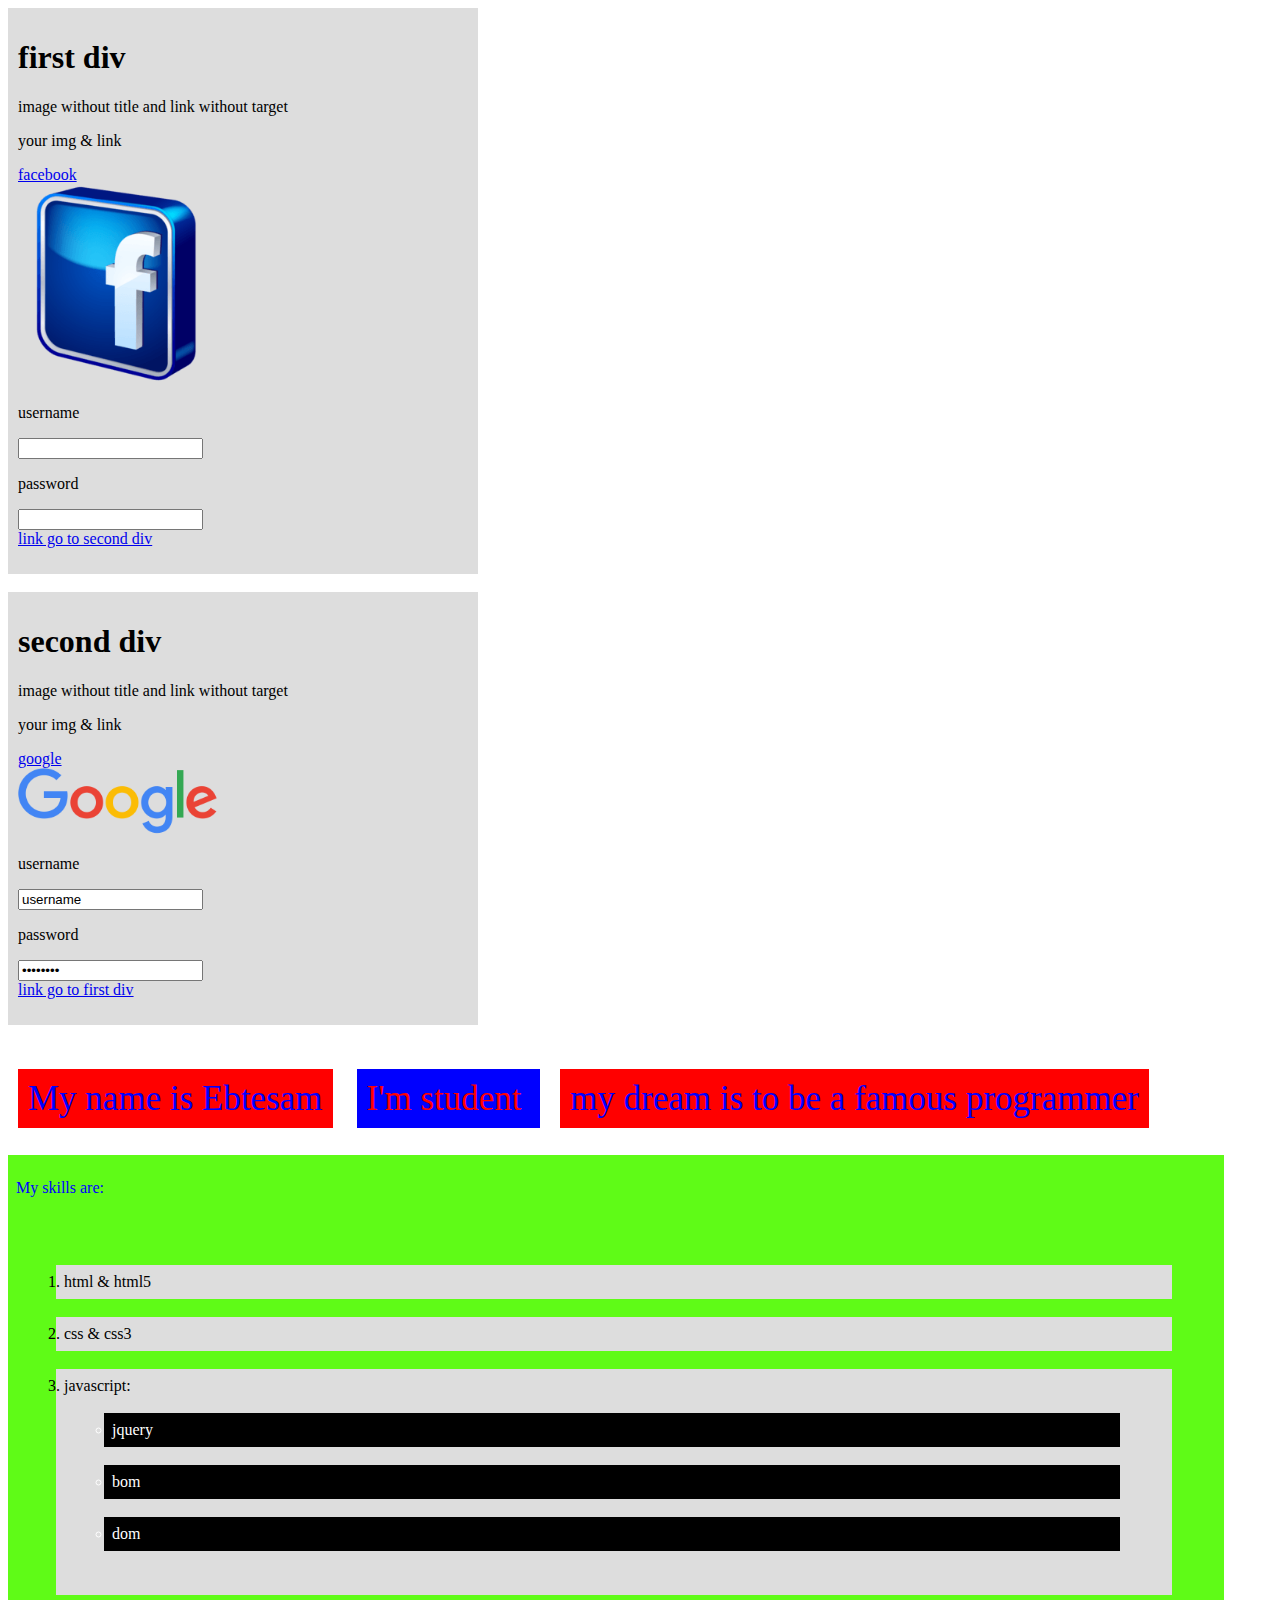
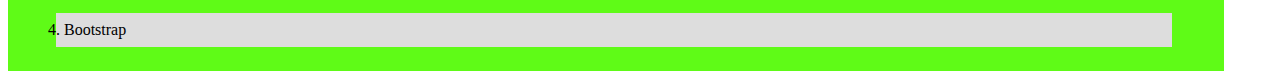
<file: project-1-html/index.html>
<!doctype html>
<html>
<head>
      <title> Ebtesam Roshdy: project1-html</title>
	<style>
	   div
	  {
	    background:#DDD;
		padding:10px;
		heigh:450px;
		width:450px;
	  }
	  span
	  {
	  background-color:red;
	  margin:10px;
	  padding:10px;
	  font-size:35px;
	  color:blue;
	  width:600px;
	  }
	  .one
	  {
	  background-color:#5FFB17;
	  padding:8px;
		heigh:1200px;
		width:1200px;
	 }	 
	 
    .skills
	 {
	  padding:8px;
		heigh:1100px;
		width:1100px;
		color:black;
     }	
     .javascript
      {
	   background-color:#000000;
	  padding:8px;
		heigh:1000px;
		width:1000px;
	  color:white;
     }	
	</style>
	
</head}
<body>
    <div>
        <h1>first div</h1>
		<p> image without title and link without target </p>
		<p> your img & link</p>
		<a href="https://www.facebook.com/" target="_blank">facebook</a><br>
		<img src="images/facebook.png" title="facebook" width="200px" heigh="200px">
		<br>
		<p> username</p>
		<input type="text" value=""><br>
		<p>password</p>
		<input type="password" value=""><br>
		<a href="#second">link go to second div </a>
		<p id="second"></p>
    </div><br>
   <div>
   <h1>second div</h1>
   <p>image without title and link without target </p>
		<p> your img & link</p>
	<a href="hptt://www.google.com"  target="_slef">google</a><br>
	<img src="images/google.png" alt="google" width="200px" heigh="200px">
   <br>
   <p> username</p>
   <input type="text" value="username"><br>
   <p>password</p>
   <input type="password" value="password"><br>
   <a href="#">link go to first div</a>
   <p id="first"></p>
   </div><br><br><br>

    <span>My name is Ebtesam</span> 
    <span style="background-color:blue; color:red;">   I'm student </span> 
    <span>my dream is to be a famous programmer</span>

     <br><br><br>
	 <div class="one">
	<font color="blue"><p>My skills are:<p><br><br>
	 
  <ol>
  
 <div class="skills"> <li>html & html5</li></div><br>
  <div class="skills"> <li>css & css3</li></div><br>
  <div class="skills"><li>javascript:</li><br>
    
    <ul>
	<div class="javascript"><li>jquery</li></div><br>
	<div class="javascript"><li>bom</li></div><br>
	<div class="javascript"><li>dom</li></div><br>
	</ul><br>
	</div><br>
	
 <div class="skills"> <li>Bootstrap</li></div>
</div>
</body>
</html>
</file>
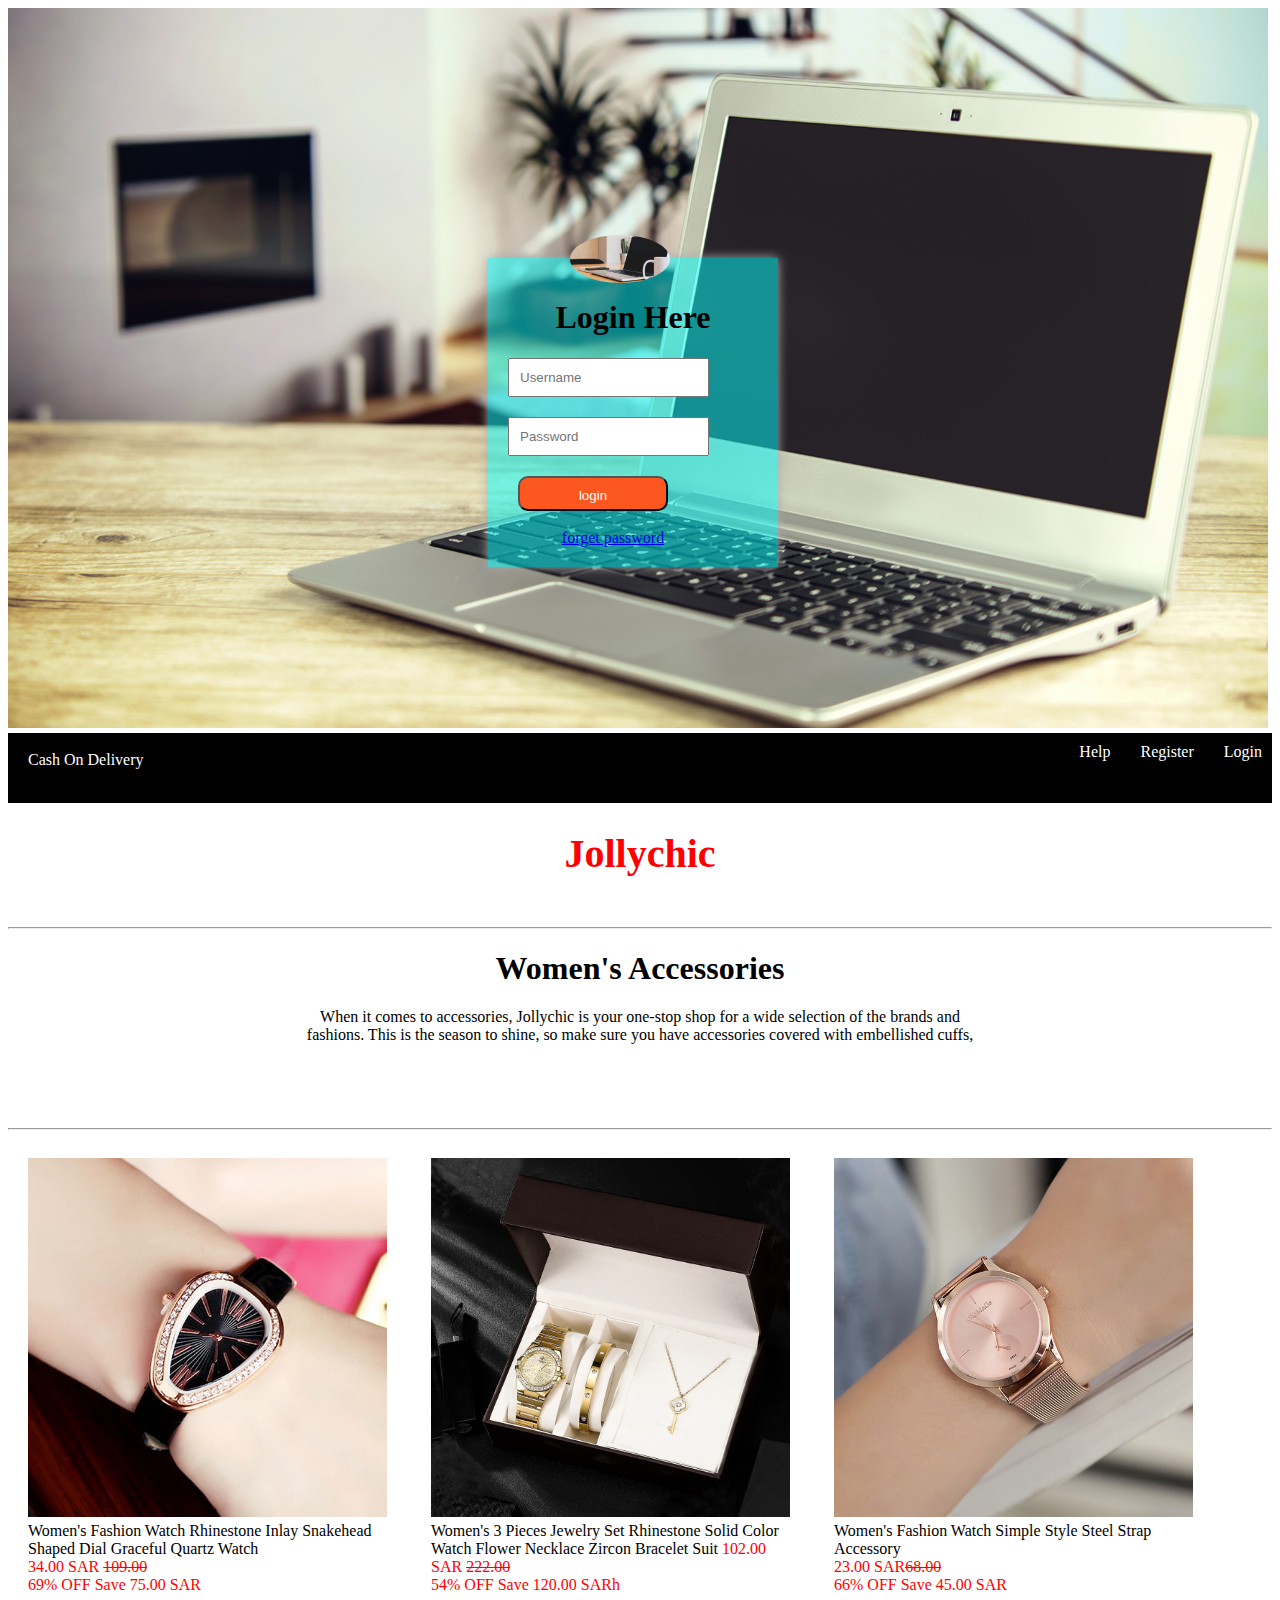
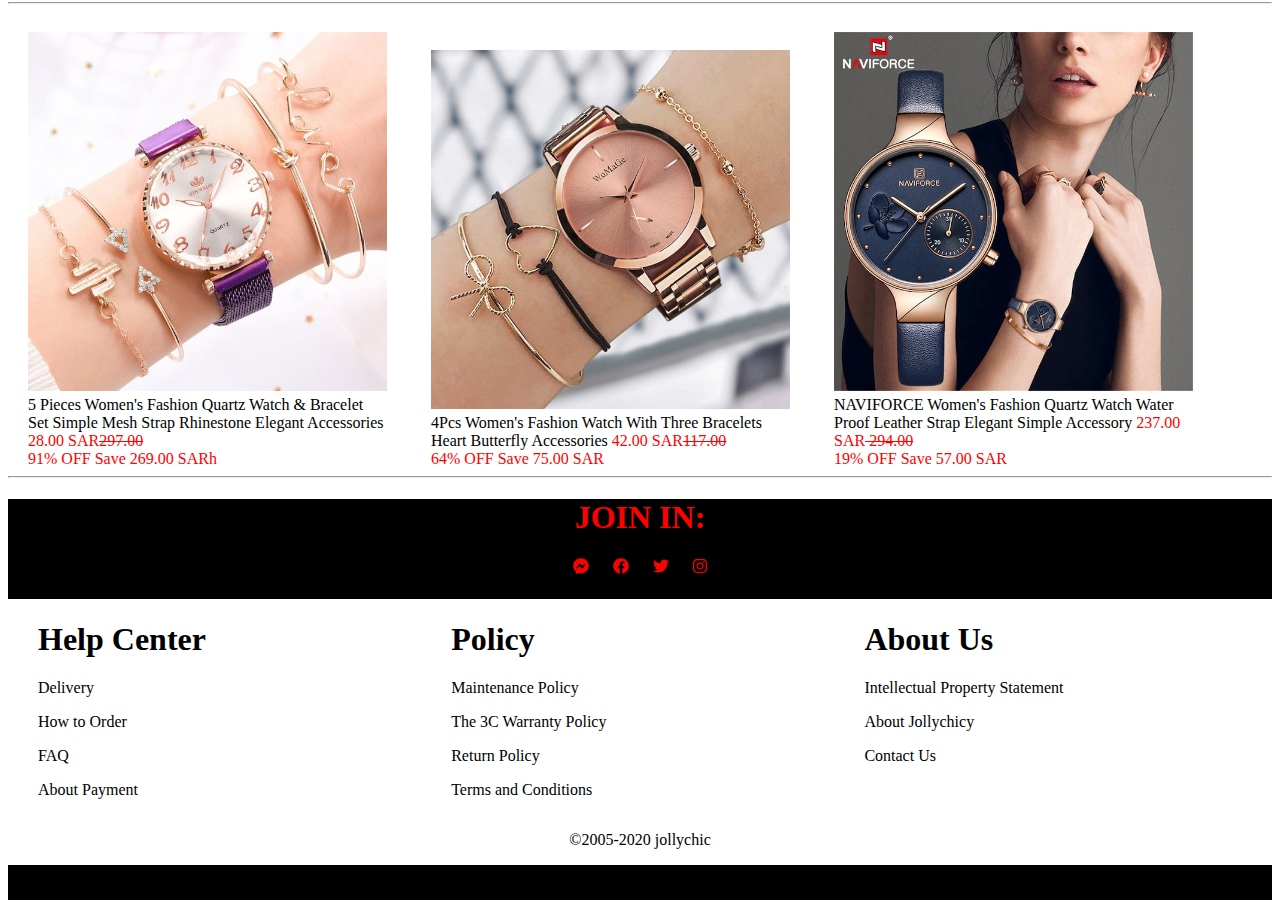
<file: project-3-css/index.html>
<!doctype html>
<html>
   <head>
    <title>Ebtesam Roshdy:project3-css</title>
	<meta charset="utf-8">
	<link rel="stylesheet" href="css/style.css">
	<link rel="stylesheet" href="css/brands.min.css"/>
	<link rel="stylesheet" href="css/fontawesome.min.css"/>
	<link rel="stylesheet" href="css/solid.min.css"/>
   </head>
<body>
    <!-- login form -->
	<div class="login">
	<div class="overly">
	 <form>
	  <img src="images/image1.jpg">
	  <h1>Login Here</h1>
	  <input type="text" placeholder="Username">
	  <input type="password" placeholder="Password">
	  <input type="submit" value="login" class="button"><br>
	  <a href="#">forget password</a>
     </form>
	</div>
	</div>
	<div class="site">
	 <ul>
	  <li class="left">login</li>
	  <li class="left">register</li>
	  <li class="left">help</li>
	  <li class="right">Cash on delivery</li>
	 </ul>
	</div>
	<div class="name">
	 <h1 class="nameofthesite">jollychic</h1>
	 <hr>
	 <div class="description">
	 <h1 class="section"> Women's Accessories</h1>
	 <p class="p1">When it comes to accessories, Jollychic is your one-stop shop for a wide selection of the brands and fashions.
	   This is the season to shine, so make sure you have accessories covered with embellished cuffs, colorful necklaces, 
	   rings and hairpin, brooches, earring, hair band, bracelet, etc. You can find any jeweler here to give every look attractively!
	   Choose a piece of unique accessory to show your fashion IQ! With a wide variety of colors and designs to select,
	   you can make yourself as fashionable as you are.
	 </p>
	 </div>
	 <hr>
	 <div>
	 <div class="img">
	 <img src="images/img1.jpg" class="img1">
	 <p>Women's Fashion Watch Rhinestone Inlay
	  Snakehead Shaped Dial Graceful Quartz Watch<br>
      <span class="p2">34.00 SAR <del>109.00</del><br> 
	  69% OFF Save 75.00 SAR</span>
	 </p>
	 </div>
	 <div class="img">
	 <img src="images/img3.jpg" class="img3">
	 <p>Women's 3 Pieces Jewelry Set Rhinestone Solid Color
	   Watch Flower Necklace Zircon Bracelet Suit
      <span class="p2">102.00 SAR  <del>222.00</del><br> 
      54% OFF   Save 120.00 SARh </p>
	 </div>
	 <div class="img">
	 <img src="images/img5.jpg" class="img5">
	 <p>Women's Fashion Watch Simple Style 
	 Steel Strap Accessory<br>  
	 <span class="p2">23.00 SAR<del>68.00</del><br> 
	 66% OFF   Save 45.00 SAR</span>
	 </p>
	 </div>
	 </div><hr>
	 <div>
	 <div class="img">
	 <img src="images/img7.jpg" class="img7">
	 <p>5 Pieces Women's Fashion Quartz Watch & Bracelet 
	 Set Simple Mesh Strap Rhinestone Elegant Accessories
	 <span class="p2">28.00 SAR<del>297.00</del><br>
	 91% OFF  Save 269.00 SARh
	 </span> 
	 </p>
	 </div>
	 <div class="img">
	 <img src="images/img9.jpg" class="img9">
	 <p>4Pcs Women's Fashion Watch With Three Bracelets
	 Heart Butterfly Accessories
     <span class="p2">42.00 SAR<del>117.00 </del><br>
	 64% OFF Save 75.00 SAR</span>
	 </p>
	 </div>
	 <div class="img">
	 <img src="images/img11.jpg" class="img11">
	 <p>NAVIFORCE Women's Fashion Quartz Watch Water 
	 Proof Leather Strap Elegant Simple Accessory
     <span class="p2"> 237.00 SAR<del> 294.00</del><br>
     19% OFF   Save 57.00 SAR</span>
	 </p>
	 </div>
	 </div><hr>
	 <div class="socialmedia">
	 <h1>JOIN IN:</h1>
	 <span class="span1"><i class="fab fa-facebook-messenger"></i></span>
     <span class="span1"><i class="fab fa-facebook"></i></span>
     <span class="span1"><i class="fab fa-twitter"></i></span>
	 <span class="span1"><i class="fab fa-instagram"></i></span>
	 </div>
	 <div class="class1">
	  <h1 class="h1">Help Center</h1>
      <p class="one">Delivery</p>
	  <p class="one">How to Order</p>	  
	  <p class="one">FAQ<p>
	  <p class="one">About Payment</p>
	 </div>
	  <div class="class1">
	  <h1 class="h1">Policy</h1>
	  <p class="one">Maintenance Policy</p>
      <p class="one">The 3C Warranty Policy</p>
	  <p class="one">Return Policy</p>	  
	  <p class="one">Terms and Conditions</p>
	 </div>
	 <div class="class1">
	  <h1 class="h1">About Us</h1>
	  <p class="one">Intellectual Property Statement</p>
	  <p class="one">About Jollychicy</p>	  
	  <p class="one">Contact Us</p><br>
	 </div>
	 <p class="copy">&copy;2005-2020 jollychic</p>
	 <div class="line"></div>
     <script src="js/brands.min.js" charset="utf-8"></script>
	 <script src="js/fontawesome.min.js" charset="utf-8"></script>
     <script src="js/solid.min.js" charset="utf-8"></script>
	 
</body>
</html>
</file>
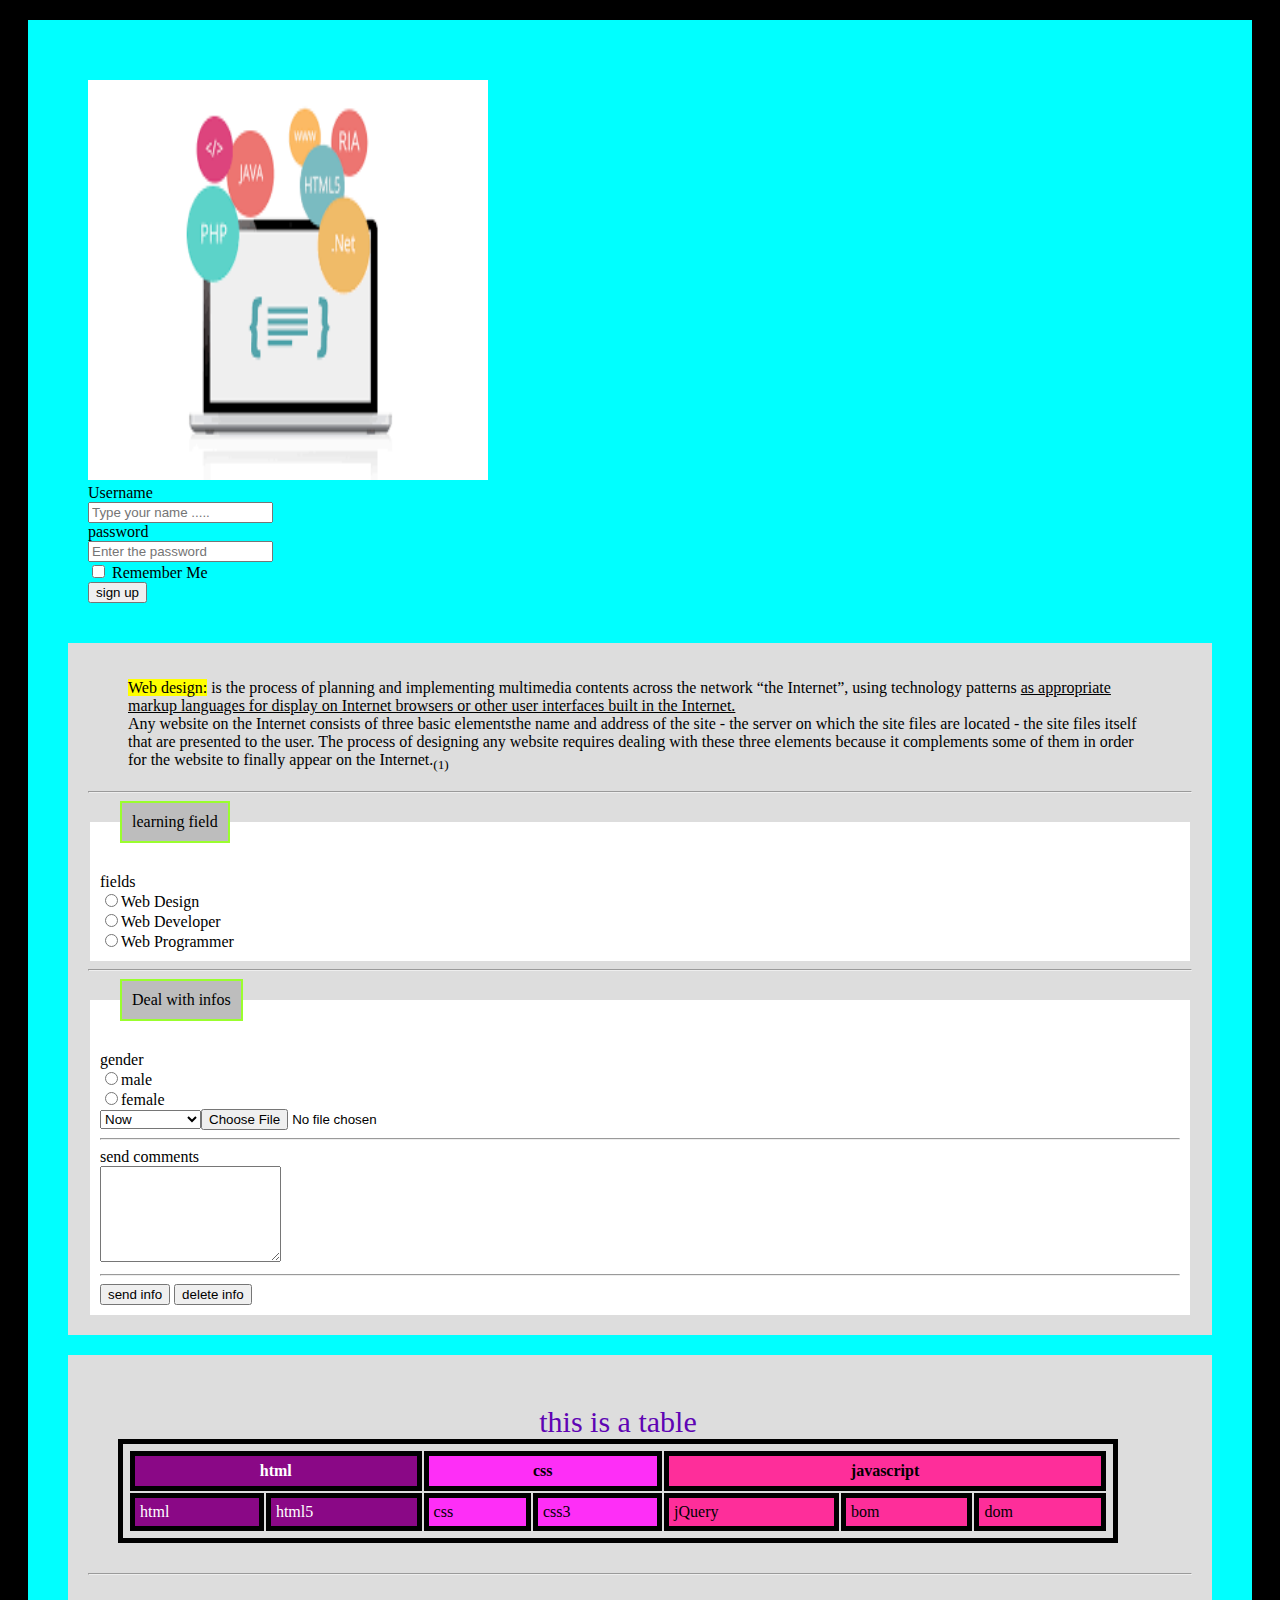
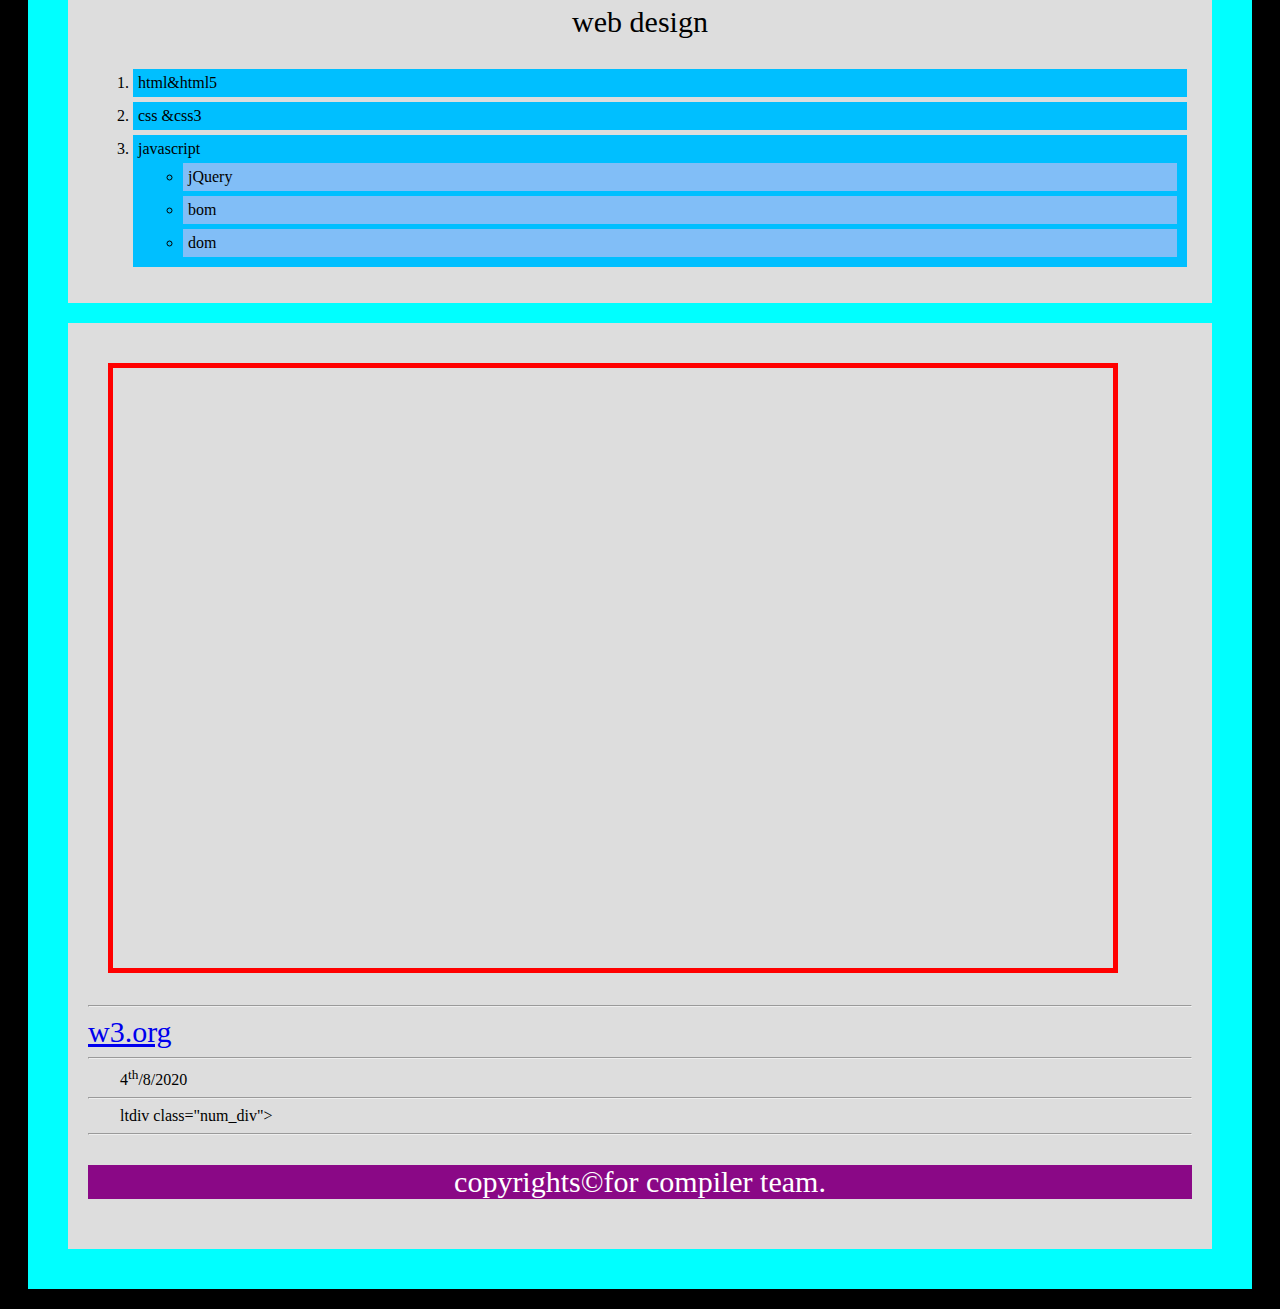
<file: project-3/index.html>
<!doctype html>
<html>
<head>
    <title>Ebtesam Roshdy: project3-html</title>
 <style>
      body
	     {background:#000;}  
      div	
         {background:#00FFFF; padding:20px; margin:20px}	
   	  fieldset
	     {background:white; padding:10px;border:1px; solid:#ddd}
	  legend
	     {background:#BDBDBD;margin:20px;padding:10px;border:2px solid #9AFE2E}
      .one
         {background:#ddd}
      .two
         {background:#ddd;}
      table
	     {width:1000px;margin:30px;padding:5px;border:5px solid #000}
	  td
	     {margin:5px;padding:5px;border:5px solid #000}
	  th
	     {margin:5px;padding:5px; width:20px;height:20px;border:5px solid #000}
	  fieldset
	     {background:white; padding:10px;border:1px; solid:#ddd}
	  legend
	     {background:#BDBDBD;margin:20px;padding:10px;border:2px solid #9AFE2E}
      table
	     {width:1000px;margin:30px;padding:5px;border:5px solid #000}
	  caption
	     {color:#5F04B4;font-size:30px}
	  .A
	     {background:#8A0886;color:white;}
	  .B
	     {background:#FE2EF7}
	  .C
	     {background:#FE2E9A}
	  .D
	     {background:#00BFFF; padding:5px; margin:5px}
      .E
	     {background:#81BEF7; padding:5px; margin:5px}
      iframe
	     {height:600px;width:1000px;margin:20px;overflow:hidden;border:5px solid #f00}
	  a
	    {font-size:30px}
      p
	    {font-size:30px; text-align:center}


 </style>	
</head>
<body>
    <div>
    <div>
      <img src="web design.png" alt="web design" width="400px" height="400px"><br>
	  <label>Username</label><br>
	  <input type="test" placeholder="Type your name ....."><br>
	  <label>password</label><br>
	  <input type="password" placeholder="Enter the password"><br> 
	  <input type="checkbox">
	  <label>Remember Me</label><br>
	  <input type="submit" value="sign up"> 
    </div>
    <div class="one">
     <blockquote>
	   <mark>Web design:</mark> is the process of planning and implementing multimedia contents across the network
       <q>the Internet</q>, using technology patterns <ins>as appropriate markup languages ​​for display on Internet browsers
       or other user interfaces built in the Internet.</ins><br>
	   Any website on the Internet consists of three basic elementsthe name and address of the site -
	   the server on which the site files are located - the site files itself that are presented to the user. 
	   The process of designing any website requires dealing with these three elements because it complements 
	   some of them in order for the website to finally appear on the Internet.<sub>(1)<sub>
     </blockquote><hr>
	 <fieldset>
	 <legend>learning field</legend>
	 <label>fields</label><br>
	 <input type="radio" name="fields">Web Design<br>
     <input type="radio" name="fields">Web Developer<br>
	 <input type="radio" name="fields">Web Programmer<br>
	 </fieldset><hr>
	 <fieldset>
	 <label>gender</label><br>
	 <input type="radio" name="gender">male<br>
     <input type="radio" name="gender">female<br>
	 <legend>Deal with infos</legend>
	 <select name="time">
	 <option>Now</option>
	 <option>Tomorrow</option>
 	 <option>After A Week</option><br>
	 <label>profile image</label><br>
	 <input type="file" ><hr>
	 <label>send comments</label><br>
	 <textarea rows="6" colspan="8"></textarea><hr>
	 <input type="submit" value="send info">
	 <input type="reset"  value="delete info">
	 </fieldset> 
    </div> 
    <div class="two">
	 <table>
	  <caption>this is a table</caption>
	  <tr>
	  <th colspan="2" class="A">html</th>
	  <th colspan="2" class="B">css</th>
	  <th colspan="3" class="C">javascript</th>
	  </tr>
	  <tr>
	  <td class="A">html</td>
	  <td class="A">html5</td>
	  <td class="B">css</td>
	  <td class="B">css3</td>
	  <td class="C">jQuery</td>
	  <td class="C">bom</td>
	  <td class="C">dom</td>
	  </tr>
	  </table><hr>
	  <p> web design</p>
	  <ol>
	  <li class="D">html&html5</li>
	  <li class="D">css &css3</li>
	  <li class="D">javascript
	  <ul>
	  <li class="E">jQuery</li>
	  <li  class="E">bom</li>
	  <li class="E">dom</li>
	  </ul>
	  </li>
	  </ol>
	  </div>
    <div class="two">
	  <iframe name="w3.org" src="http://www.w3.org"></iframe>
	  <hr>
	  <a href="https://www.w3.org" target="_black">w3.org</a>
	  <hr>
	  &nbsp&nbsp&nbsp&nbsp&nbsp&nbsp&nbsp&nbsp4<sup>th</sup>/8/2020
	  <hr>
	  &nbsp&nbsp&nbsp&nbsp&nbsp&nbsp&nbsp&nbspltdiv class="num_div"&gt<hr>
	  <p style="font"60 class="A">copyrights&copy;for compiler team.</p>  
    </div>
    </div>
</body>
</html>
</file>
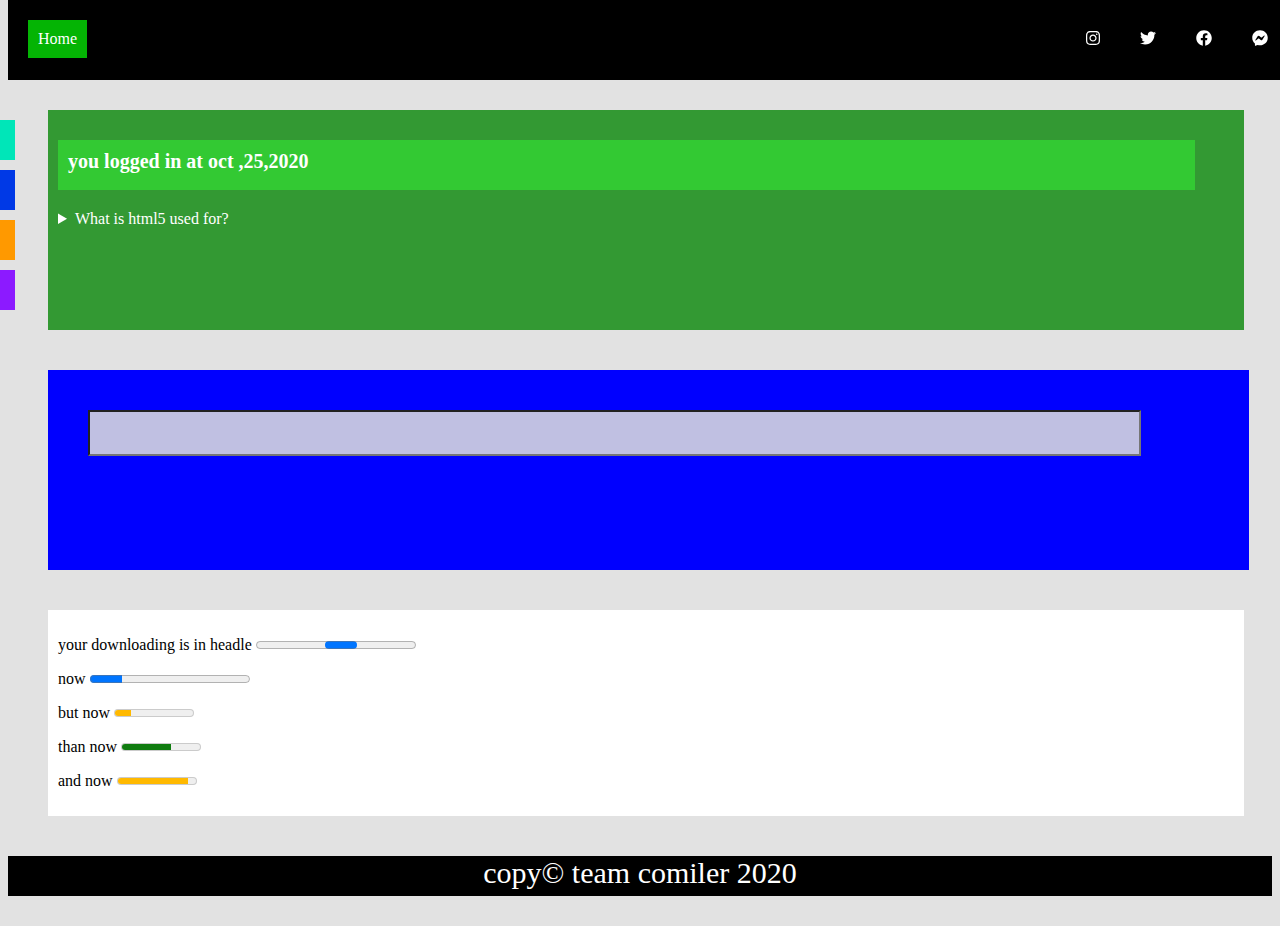
<file: project-1-html5/index (1).html>
<!doctype html>
<html>
  <head>
    <title>Ebtesam Roshdy:project1-html5</title>
	<meta charset="utf-8">
	<link rel="stylesheet" href="css/style.css">
	<link rel="stylesheet" href="css/brands.min.css"/>
	<link rel="stylesheet" href="css/fontawesome.min.css"/>
	<link rel="stylesheet" href="css/solid.min.css"/>
  </head>
<body>
    <section class="section1">
	<nav>
     <li class="list1">Home</li> 
	 <li class="list2"><i class="fab fa-facebook-messenger"></i></li>
     <li class="list2"><i class="fab fa-facebook"></i></li>
     <li class="list2"><i class="fab fa-twitter"></i></li>
	 <li class="list2"><i class="fab fa-instagram"></i></li> 
    </nav>
	</section>
	<section class="section2">
	<nav>
	 <ol>
	 <li class="li1">About</li>
	 <li class="li2">Bolg</li> 
     <li class="li3">projects</li>
     <li class="li4">contact</li>
	</ol>
	</nav>
	</section>
	<div class="div1">
	  <p>you logged in at <data>oct ,25,2020</data></p>
	<details>
	  <summary>What is html5 used for?</summary>
	  <ul>
	  <li>HTML5 is a programming language whose acronym stands for Hyper Text Markup Language. 
          It is a system that allows the modification of the appearance of web pages,
          as well as making adjustments to their appearance. It also used to structure and present content for the web.</li>
	  </ul>
	</details>
	</div>  
	<div class="div2">
	<input list="browser">
	<datalist id="browser">
	  <option value="firefox">
	  <option value="google chorme">
      <option value="opera">	  
      <option value="safari">
      <option value="Internet explorer">  
    </datalist>
	</div>
    <section class="section3">
      <p>your downloading is in headle <progress><progress></p>
	  <p>now <progress max="10" value="2"></progress></p>
	  <p>but now <meter max="10" value="2" low="9" high="9" optimum="9"></meter></p>
	  <p>than now <meter max="8" value="5" low="3" high="5"></meter></p>
	  <p>and now <meter max="10" value="9" low="10" high="9" optimum="10"></meter></p>
	</section>
	 <p class="p1">copy&copy team comiler 2020</p>
	
     <script src="js/brands.min.js" charset="utf-8"></script>
	 <script src="js/fontawesome.min.js" charset="utf-8"></script>
     <script src="js/solid.min.js" charset="utf-8"></script>
</body>
</html>
</file>
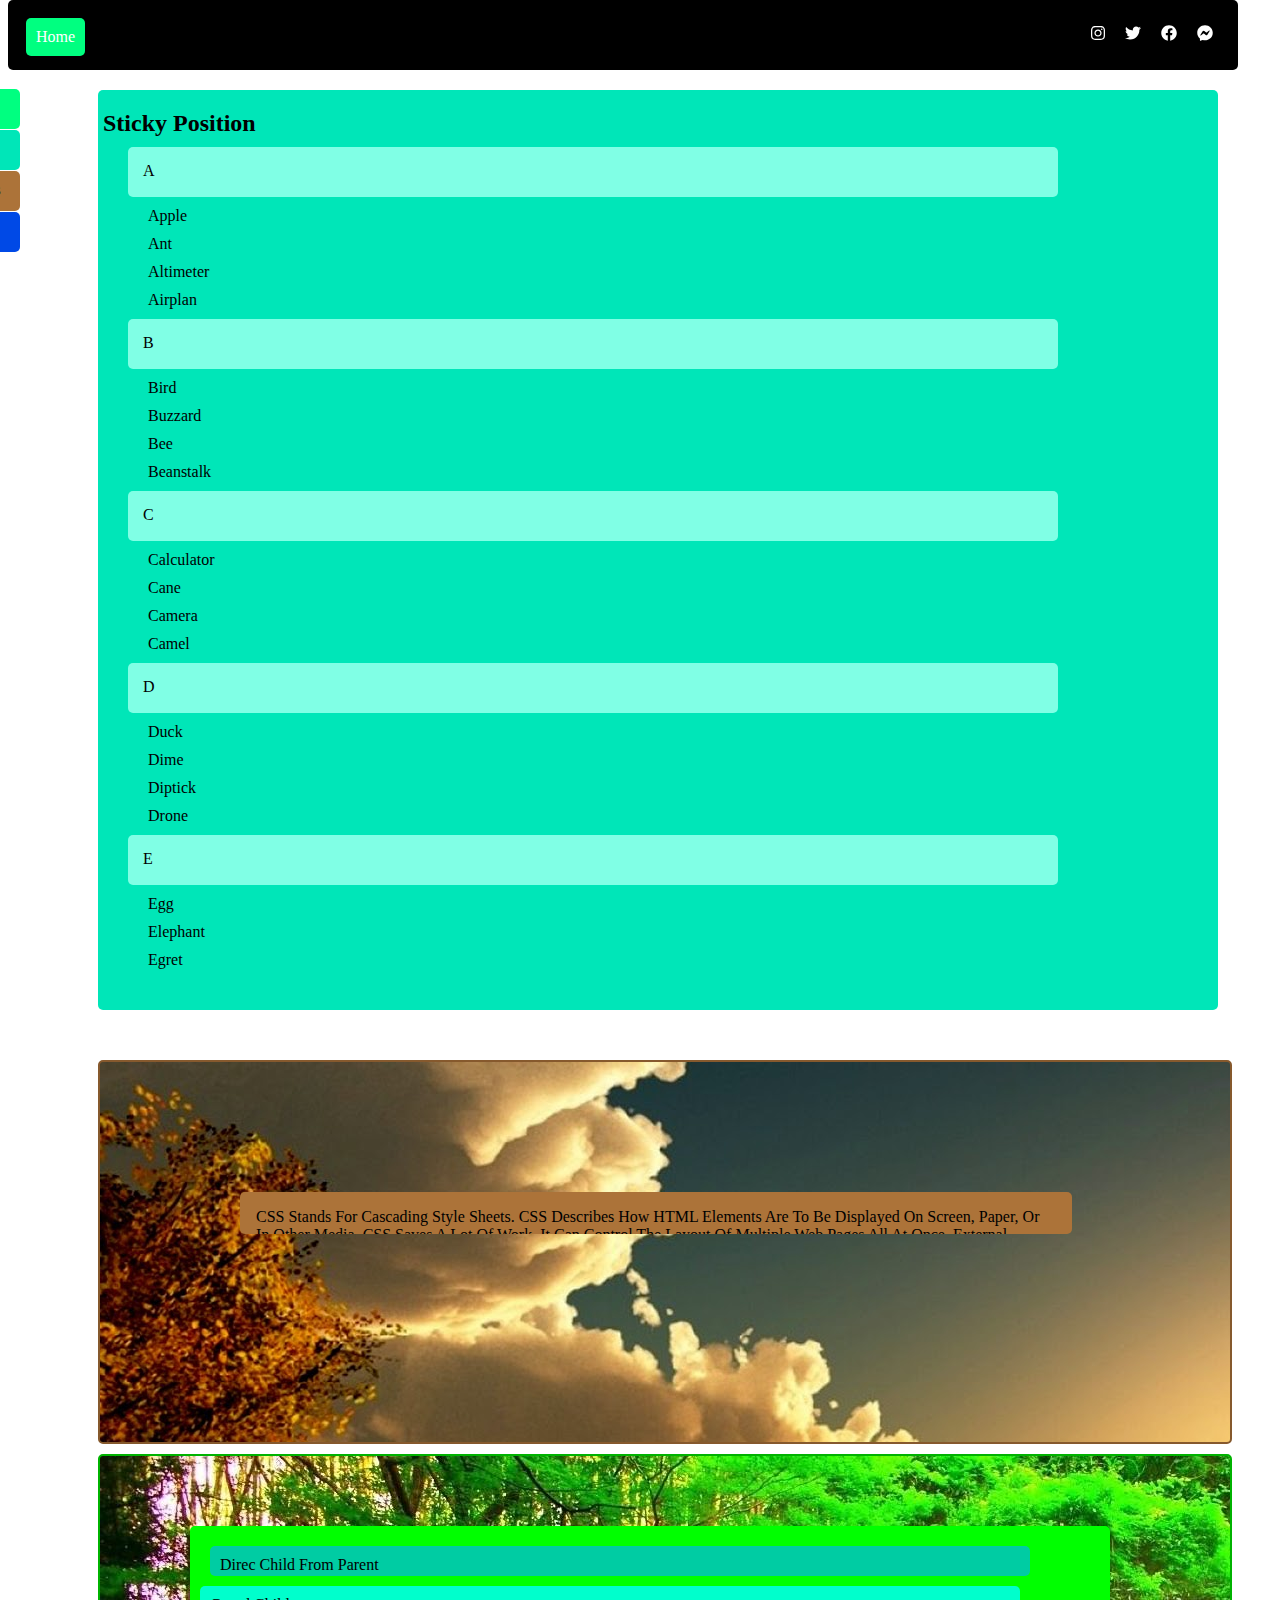
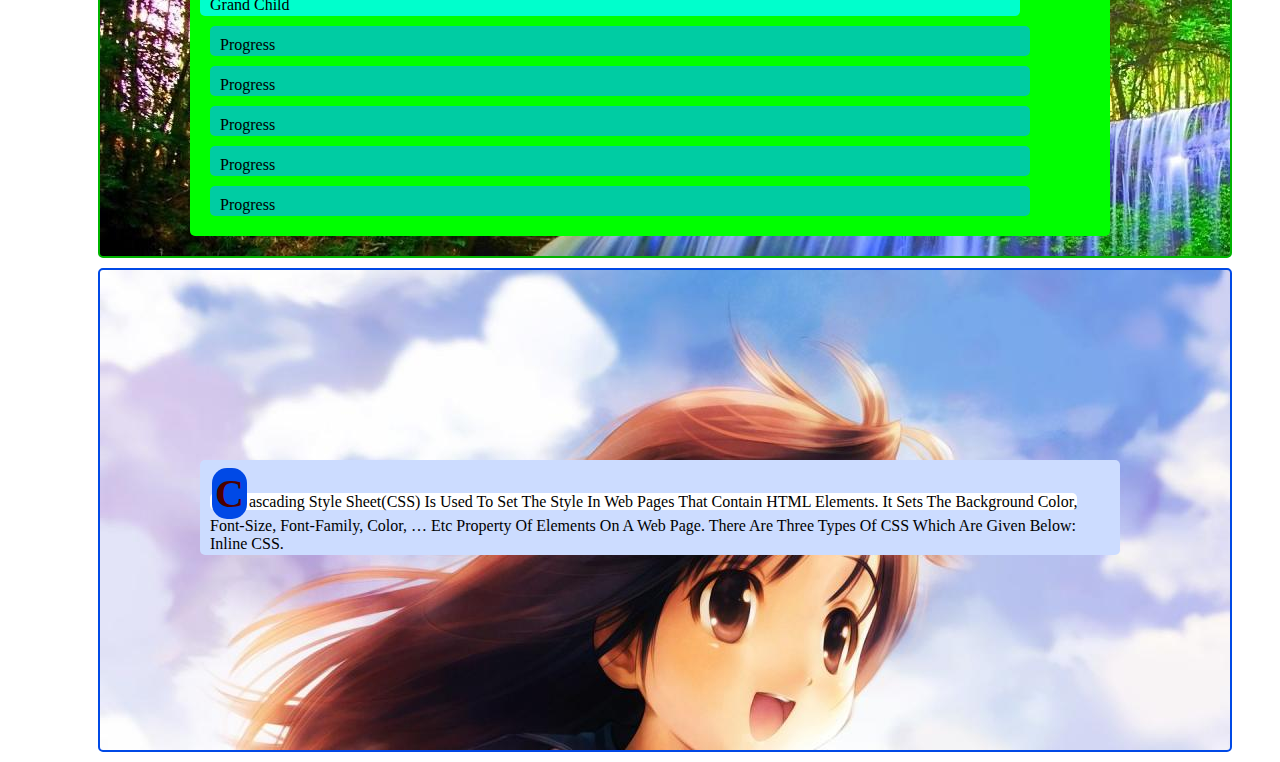
<file: project-2-css/index.html.html>
<!doctype html>
<html>
  <head>
     <title>Ebtesam Roushdy .project2-css</title>
	 <link rel="stylesheet" href="css/style1.css"/>
	 <link rel="stylesheet" href="css/brands.min.css"/>
	 <link rel="stylesheet" href="css/fontawesome.min.css"/>
	 <link rel="stylesheet" href="css/solid.min.css"/>
	 <meta charset="utf-8"> 
  </head>
<body>
  <div class="div1">
     <span class="span1">Home</span> 
	 <span class="span2"><i class="fab fa-facebook-messenger"></i></span>
     <span class="span2"><i class="fab fa-facebook"></i></span>
     <span class="span2"><i class="fab fa-twitter"></i></span>
	 <span class="span2"><i class="fab fa-instagram"></i></span>
  </div>
  <div class="div2">
     <div class="class1">About</div>
	 <div class="class2">Bolg</div> 
     <div class="class3">projects</div>
     <div class="class4">contact</div>
  </div>
  <div class="div4">
     <h2>sticky position</h2>
	 <p class="p1">A</p>
	 <p>Apple</p>
	 <p>Ant</p>
 	 <p>Altimeter</p>
	 <p>Airplan</p>
	 <p class="p1">B</p>
	 <p>Bird</p>
	 <p>Buzzard</p>
 	 <p>Bee</p>
	 <p>Beanstalk</p>
	 <p class="p1">C</p>
	 <p>Calculator</p>
	 <p>Cane</p>
 	 <p>Camera</p>
	 <p>Camel</p>
	 <p class="p1">D</p>
	 <p>Duck</p>
	 <p>Dime</p>
 	 <p>Diptick</p>
	 <p>Drone</p>
	 <p class="p1">E</p>
	 <p>egg</p>
	 <p>elephant</p>
 	 <p>egret</p>
  </div>	
  <div class="div5">
     <p class="p2">CSS stands for Cascading Style Sheets. CSS describes how HTML elements are to be displayed on screen, paper, 
	 or in other media. CSS saves a lot of work. It can control the layout of multiple web pages all at once. 
	 External stylesheets are stored in CSS files.</p>
  </div>
  <div class="div6">
  <div class="div7">
     <p>direc child from parent</p>
	 <div>grand child</div>
	 <p>progress</p>
	 <p>progress</p>
	 <p>progress</p>
	 <p>progress</p>
	 <p>progress</p>
  </div>
  </div>
  <div class="div8">
     <p>Cascading Style Sheet(CSS) is used to set the style in web pages that contain HTML elements.
     It sets the background color, font-size, font-family, color, … etc property of elements on a web page. 
     There are three types of CSS which are given below: Inline CSS.</p>
  </div>
     <script src="js/brands.min.js" charset="utf-8"></script>
	 <script src="js/fontawesome.min.js" charset="utf-8"></script>
     <script src="js/solid.min.js" charset="utf-8"></script>
</body>
</html>
</file>
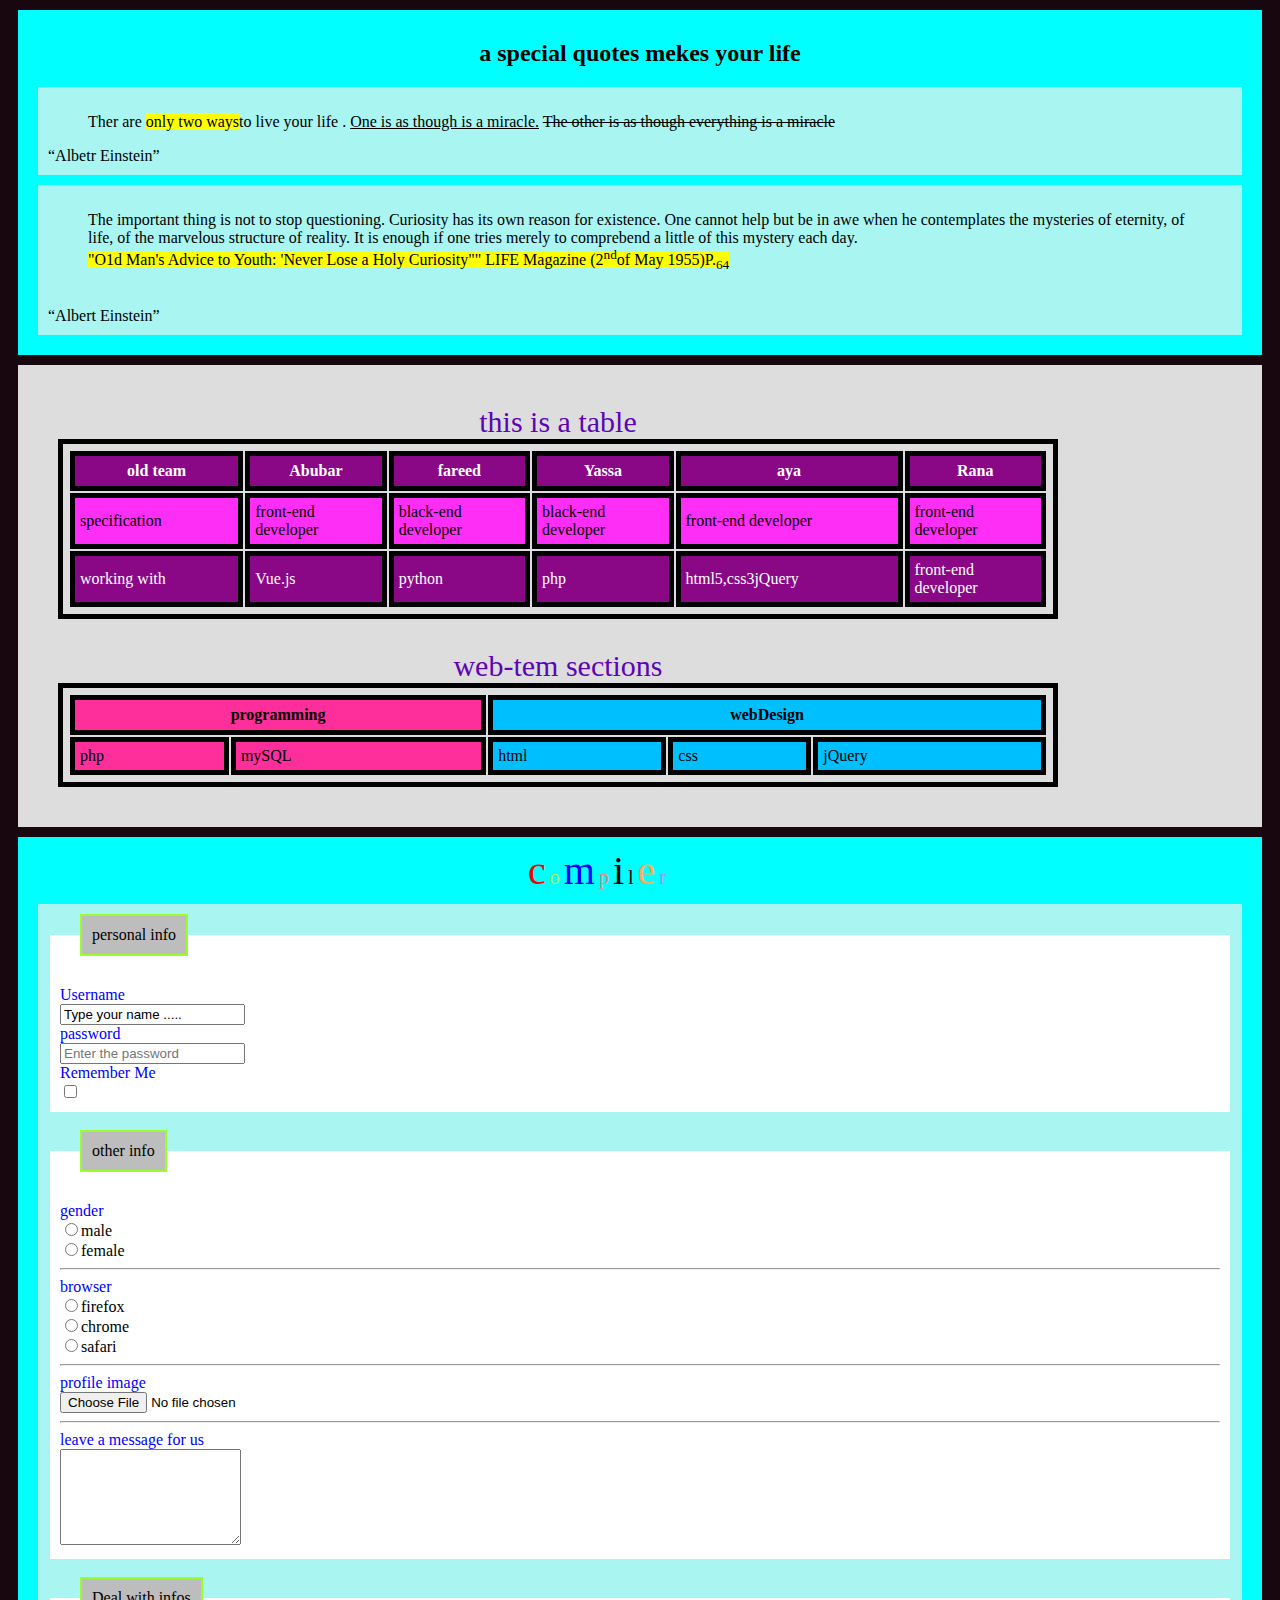
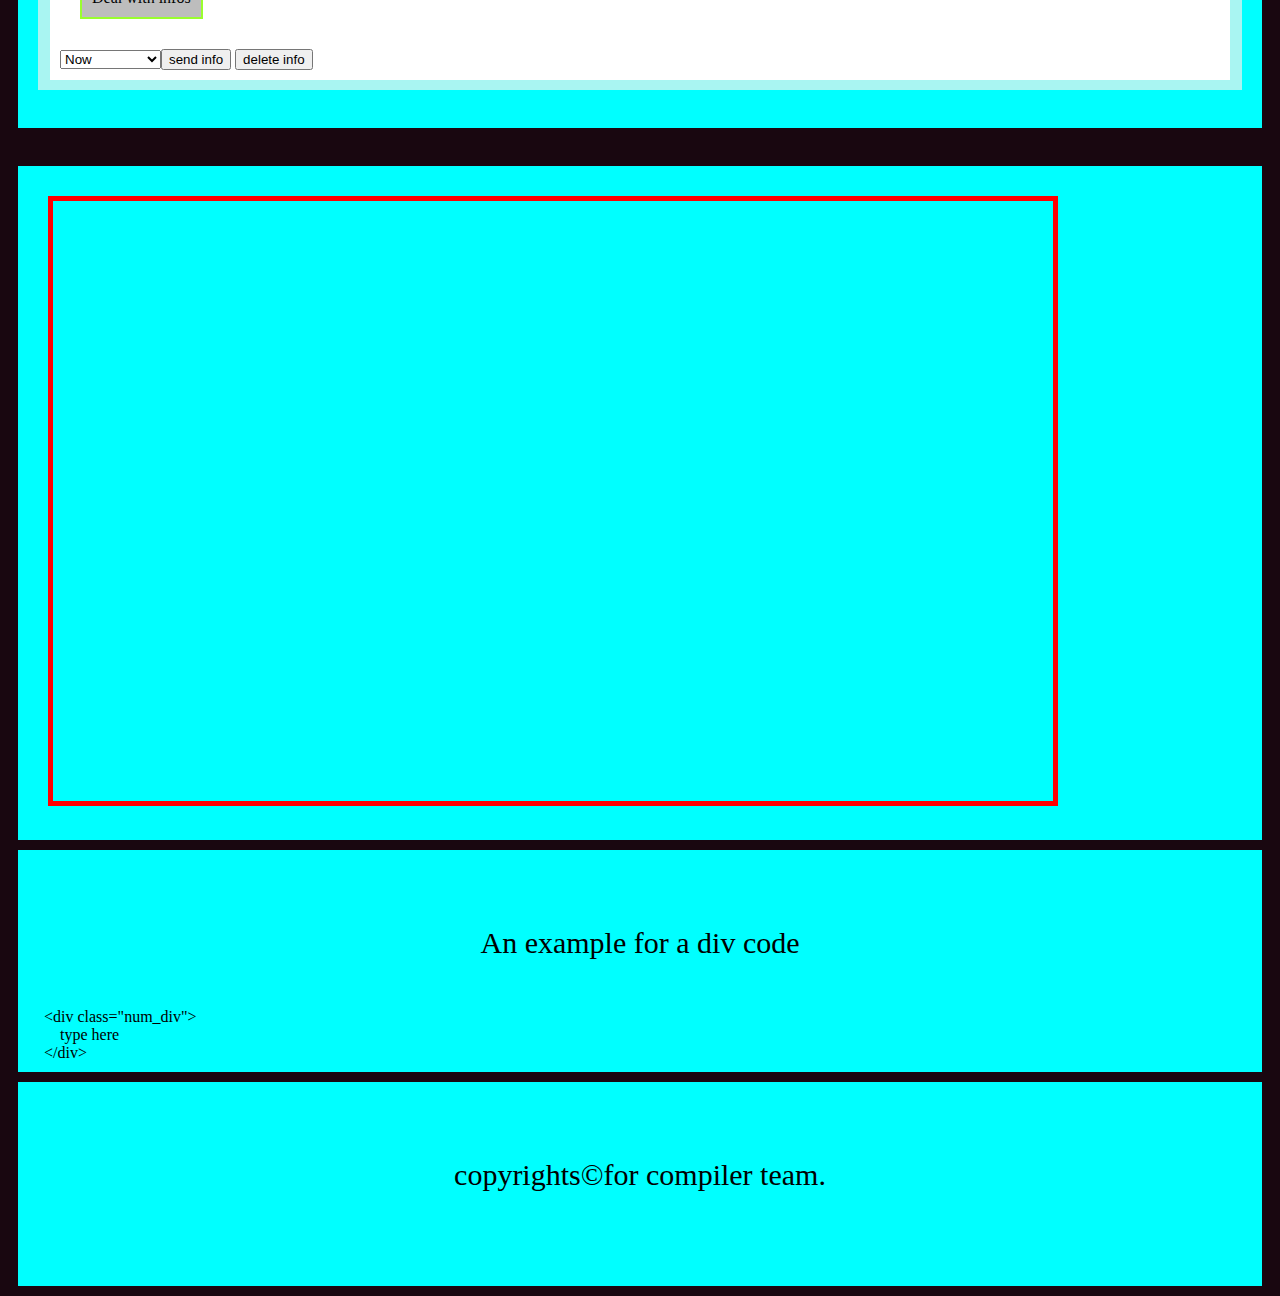
<file: project-2/index (1).html>
<!doctype html>
<html>
   <head>
       <title>Ebtesam Roshdy:project1-html</title>
	<style>
	 body
	  {background:#190710}
	 div
	  {background:#00FFFF; padding:10px; margin:10px}
	 .one
	  {background:#A9F5F2; padding:10px; margin:10px}
	  h2
	  {text-align:center;}
	 .two
      {background:#ddd;}
     table
	  {width:1000px;margin:30px;padding:5px;border:5px solid #000}
	 td
	  {margin:5px;padding:5px;border:5px solid #000}
	 th
	  {margin:5px;padding:5px; width:20px;height:20px;border:5px solid #000}
	 
	 fieldset
	  {background:white; padding:10px;border:1px; solid:#ddd}
	 legend
	  {background:#BDBDBD;margin:20px;padding:10px;border:2px solid #9AFE2E}
	 label
	   {color:blue;}
	 iframe
	  {height:600px;width:1000px;margin:20px;overflow:hidden;border:5px solid #f00}
	 caption
	   {color:#5F04B4;font-size:30px}
	 .A
	  {background:#8A0886;color:white;}
	 .B
	  {background:#FE2EF7}
	 .C
	  {background:#FE2E9A}
	 .D
	  {background:#00BFFF}
	</style>
   </head>
<body>
    <div>
      <h2> a special quotes mekes your life</h2>
	  <div class="one">
	   <blockquote>Ther are <mark>only two ways</mark>to live your life .
	  <ins>One is as though is a miracle.</ins>
	  <del>The other is as though everything is a miracle</del><br>
	   </blockquote>
	  <q>Albetr Einstein</q>
	  </div>
	  <div class="one">
       <blockquote> The important thing is not to stop questioning.  Curiosity has its own reason for existence.
	  One cannot help but be in awe when he contemplates the mysteries of eternity, of life, of the marvelous structure of reality.
	  It is enough if one tries merely to comprebend a little of this mystery each day.<br>
	  <mark>"O1d Man's Advice to Youth: 'Never Lose a Holy Curiosity"" LIFE Magazine (2<sup>nd</sup>of May 1955)P.<sub>64</sub></mark><br><br>
	  </blockquote>
	 <q>Albert Einstein</q>
	 </div>
	 </div>
	 <div class="two">
	 <table>
	  <caption>this is a table</caption>
	  <thead>
	    <tr class="A">
		<th>old team</th>
		<th>Abubar</th>
		<th>fareed</th>
		<th>Yassa</th>
		<th>aya</th>
		<th>Rana</th>
		</tr>
	  </thead>
	  <tbody>
	    <tr class="B">
		<td>specification</td>
		<td>front-end developer</td>
		<td>black-end developer</td>
		<td>black-end developer</td>
		<td>front-end developer</td>
		<td>front-end developer</td>
		</tr>
	  </tbody>
	  <tfoot>
	    <tr class="A">
		<td>working with</td>
		<td>Vue.js</td>
		<td>python</td>
		<td>php</td>
		<td>html5,css3jQuery</td>
		<td>front-end developer</td>
		</tr>
	  </tfoot>
	 </table>
	 <table>
	  <caption>web-tem sections</caption>
	  <tr>
	  <th colspan="2" class="C">programming</th>
	  <th colspan="3" class="D">webDesign</th>
	  </tr>
	  <tr>
	  <td class="C">php</td>
	  <td class="C">mySQL</td>
	  <td class="D">html</td>
	  <td class="D">css</td>
	  <td class="D">jQuery</td>
	  </tr>
	  </table>
	  </div>
	  <div class="three">
	  <span style="margin:500px;padding;20px">
	  <span style="font-size:40px; color:red;">c</span>
	  <span style="font-size:20px; color:#ACFA58;">o</span>
	  <span style="font-size:40px; color:blue;">m</span>
	  <span style="font-size:20px; color:#F78181;">p</span>
	  <span style="font-size:40px; color#5F04B4:;">i</span>
	  <span style="font-size:20px; color:black;">l</span>
	  <span style="font-size:40px; color:#FAAC58;">e</span>
	  <span style="font-size:20px; color:#BE81F7;">r</span
	  </span>
	  <div class="one">
	  <form>
	  <fieldset>
	  <legend>personal info</legend>
	  <label>Username</label><br>
	  <input type="test" value="Type your name ....."><br>
	 <label>password</label><br>
	 <input type="password" placeholder="Enter the password"><br> 
	 <label>Remember Me</label><br>
	 <input type="checkbox">
	 </fieldset><br>
	 <fieldset>
	 <legend>other info</legend>
	 <label>gender</label><br>
	 <input type="radio" name="gender">male<br>
     <input type="radio" name="gender">female<br>
	 <hr>
	 <label>browser</label><br>
	 <input type="radio" name="borwser">firefox<br>
     <input type="radio" name="browser">chrome<br>
	 <input type="radio" name="browser">safari<br>
	 <hr>
	 <label>profile image</label><br>
	 <input type="file" ><br>
	 <hr>
     <label>leave a message for us</label><br>
	 <textarea rows="6"></textarea>
     </fieldset><br>
	 <fieldset>
	 <legend>Deal with infos</legend>
	 <select name="time">
	 <option>Now</option>
	 <option>Tomorrow</option>
 	 <option>After A Week</option>
     <input type="submit" value="send info">
	 <input type="reset"  value="delete info">
	 </fieldset>
	 </div>
	 </div><br>
	 <div>
	   <iframe name="w3.org" src="http://www.w3.org"></iframe>
	  </div>
	  <div>
	  <br><br>
	  <p style="text-align:center; font-size:30px;">An example for a div code</p><br> 
	  &nbsp&nbsp&nbsp&nbsp&ltdiv class="num_div"&gt<br>
	  &nbsp&nbsp&nbsp&nbsp&nbsp&nbsp&nbsp&nbsptype here<br>
	  &nbsp&nbsp&nbsp&nbsp&lt/div&gt<br>
	  </div> 
	  <div>
	  <br><br>
	  <p style="text-align:center;font-size:30px;">copyrights&copy;for compiler team.</p><br> 
	  <br><br>
	  </div>
</body>
</html>
</file>
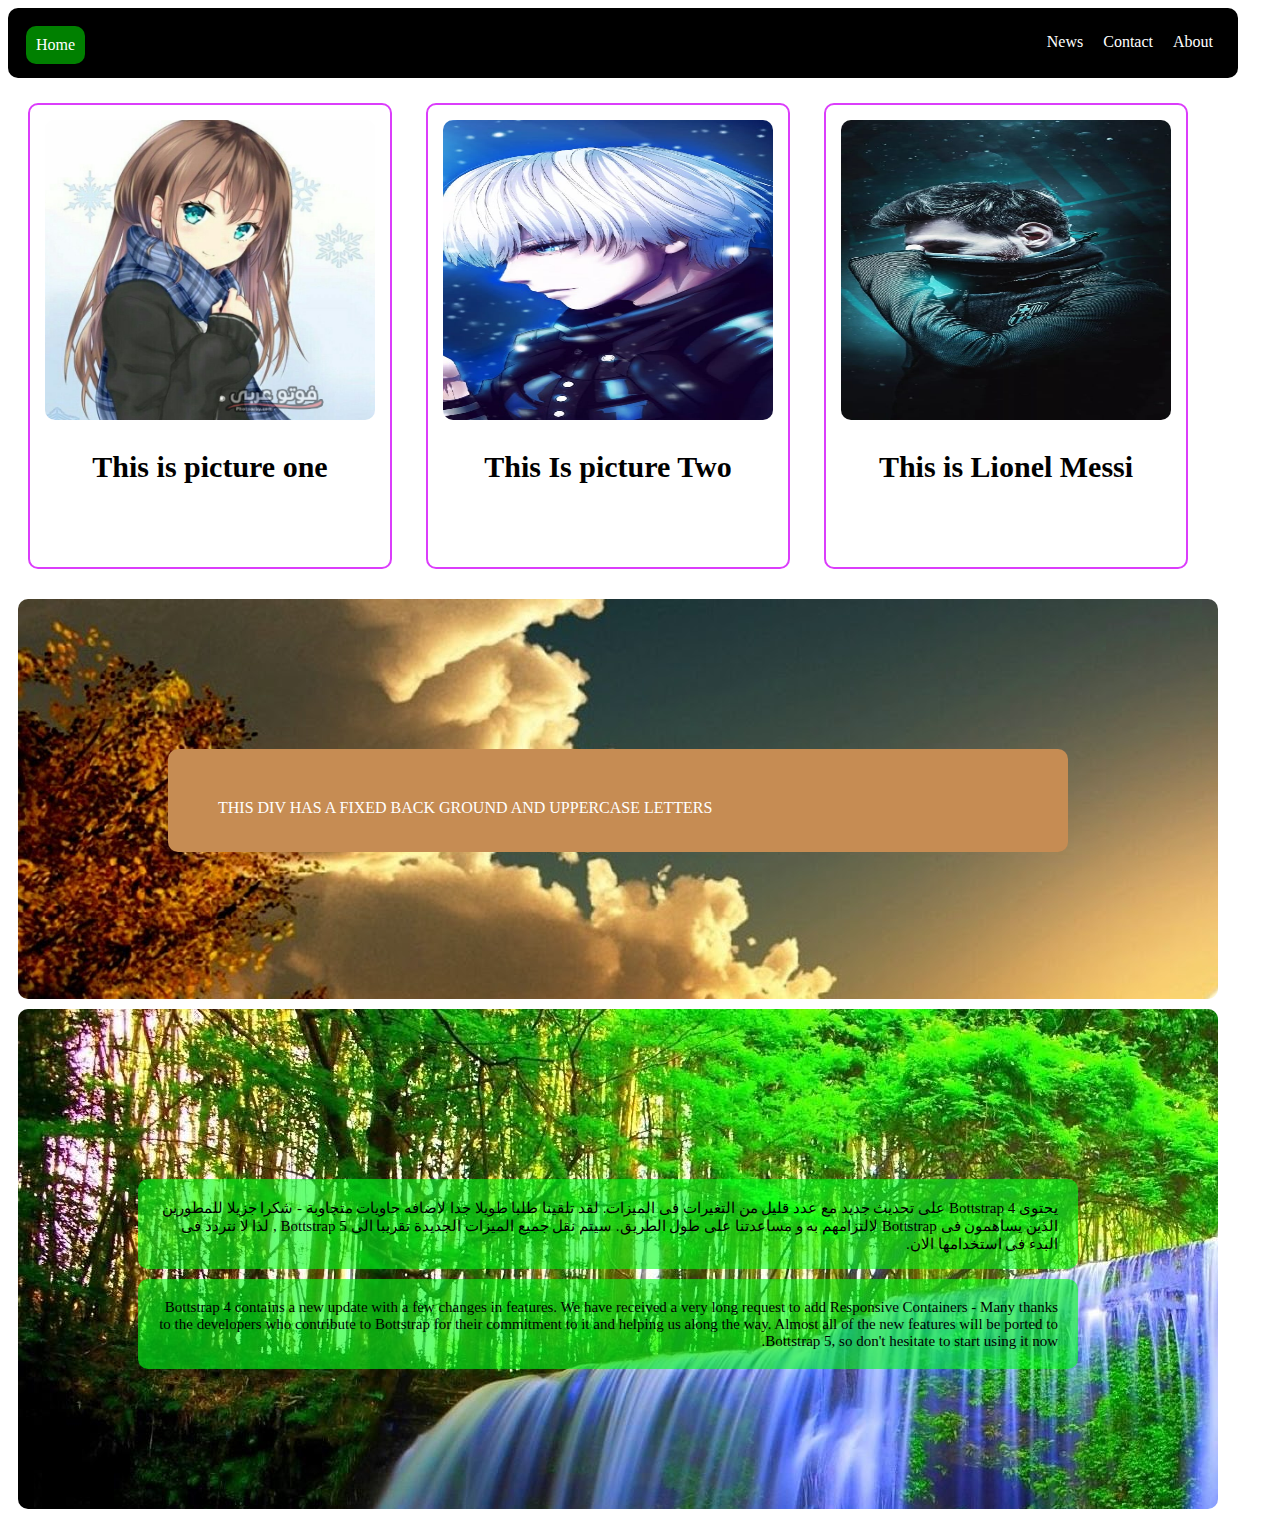
<file: project-4/index.html.html>
<!doctype html>
<html>
  <head>
     <title>Ebtesam Roushdy .project1-css</title>
	 <link rel="stylesheet" href="style.css"/>
	 <meta charset="utf-8"> 
  </head>
<body>
  <div class="div">
    <span class="class1">Home</span>
	<span class="class2">About</span> 
	<span class="class2">Contact</span>
	<span class="class2">News</span>
  </div>
  <div class="div1">
    <img src="images/image1.png" alt="image1" height="300px" width="330px">
	<h2>This is picture one</h2> 
	<p>from the pictures that like</p>
  </div>
  <div class="div1">
	<img src="images/image2.jpg" height="300px" width="330px">
	<h2>This Is picture Two</h2>
	<p>from the pictures that like</p>
  </div>
  <div class="div1">
	<img src="images/image3.jpg" height="300px" width="330px">
	<h2>This is Lionel Messi</h2>
    <p>from the pictures that like</p>
  </div>
  <div class="div4">
  <p class="p1">this div has a fixed back ground and uppercase letters</p>
  </div>
  <div class="div5">
  <p class="p2"> يحتوى Bottstrap 4 على تحديث جديد مع عدد قليل من التغيرات فى الميزات. لقد تلقينا طلبا طويلا جدا لاضافه
				حاويات متجاوبة - شكرا جزيلا للمطورين الذين يساهمون فى Bottstrap لالتزامهم به و مساعدتنا على طول الطريق.
				سيتم نقل جميع الميزات الجديدة تقريبا الى Bottstrap 5 , لذا لا نتردد فى البدء فى استخدامها الان.</p>
  <p class="p3">Bottstrap 4 contains a new update with a few changes in features. 
  We have received a very long request to add Responsive Containers - Many thanks to the developers 
  who contribute to Bottstrap for their commitment to it and helping us along the way. 
  Almost all of the new features will be ported to Bottstrap 5,
  so don't hesitate to start using it now.</p>
  </div>
</body>  
</html>
</file>
<file: project-3-css/css/style.css>
.login
{background:url("../images/image4.jpg");
 margin:0px;
 padding:0px;
 height:720px;
 width:1260px;
}
form
{width:250px;
 text-align:center;
 transform:transflateY(-60%);
 box-shadow:0px 0 10px #aaa;
 padding:20px;
 background:rgba(0, 255, 255, 0.5);
 margin-top:150px;
}
.overly
{width:300px;
 margin:auto;
 padding-top:100px;
}
form input
{display:block;
 padding:10px;
 margin-top:20px;
}
form img
{border-radius:70%;
 width:100px;
 position:absolute;
 top:135px;
 left:570px;
}
.overly img
{width:100px;
 margin:100px 50px 0px 0px;
}
.button
{background:#FC571E; 
 width:60%;
 border-radius:10px;
 height:35px;
 margin-left:10px;
 margin-top:20px;
 color:white;
 text-align:center;
 cursor:pointer;
}
form a
{margin-left:-40px}
.button:hover
{background:#ff0000;}
.site
{background:black;
 margin-top:5px;
 width:100%;
 height:70px;
}
ul 
{list-style:none;
 display:inline;
 cursor:pointer;
 text-transform:capitalize;
 color:white;
} 
.left
{float:right;
 padding-left:10px;
 margin:10px;
}
.right
{padding-left:20px;}
.nameofthesite
{text-align:center;
 color:red;
 font-size:40px;
 height:70px;
 text-transform:capitalize;
}
.description
{height:170px;
 text-align:center;
}
.p1
{width:700px;
 height:38px;
 margin:auto;
 overflow:hidden;
}
.p1:hover
{height:100px;}
.img
{width:359px;
 height:220px;
 margin:10px;
 padding:10px;
 display:inline-block;
}
.img img
{width:100%;
 margin:auto;
 margin-bottom:-15px;
}
.p2
{color:red;}
.list
{display:inline-block;}
.socialmedia
{background:black;
 text-align:center;
 color:red;
 padding-top:-5px;
 height:100px;
}
.span1
{margin:10px;}
.span1:hover
{background:rgba(0, 255, 255, 0.5);
 cursor:pointer;
 padding:15px;
}
.class1
{width:30%;
 margin:auto;
 display:inline-block;
 margin-left:30px;
}
.copy
{text-align:center;}
.line 
{background:black;
 height:35px;
 width:100%;
}
</file>
<file: project-1-html5/css/style.css>
body
 {
  background:#dddd;
  color:#fff;
 }
section nav li
 {
   list-style:none;
   display:inline;
   padding:10px;
 }
.section1
 {
   background:black;
   height:80px;
   width:100%;
   color:#ffff;
   position:fixed;
   cursor:pointer;
   visibility:relative;
   margin:-110px 0px 0px;
 }
.list1
 {
   background:#04B404;
   padding:10px;
   margin:20px;
   position:absolute;   
 }
.list2
 {
   float:right;
   margin:20px 10px;
 }
.list2:hover
 {
	background:#0066ff;
 }
.li1,.li2,.li3,.li4
 {
  list-style:none;
  padding:10px; 
  left:-85px;
  width:80px; 
  height:20px; 
  transition:2s;
  background:red;
  position:fixed;
 }
.li1
 {
  background:#00e6b8;
  top:120px;
 }
.li2
 {
  background:#0039e6;
  top:170px;
 }
.li3
 {
  background:#ff9900;
  top:220px;
 }
.li4
 {
  background:#8c1aff;
  top:270px;
 }
 .li1:hover,.li2:hover,.li3:hover,.li4:hover
 {
  left:5px;
 }
.div1
 {
   background:#339933;
   padding:10px;
   margin:110px 40px 40px;
   width:93%;
   height:200px;
 }
details ul
 {
   list-style:none;
   width:980px;
 }
.div1 p
 {
   background:rgba(51, 255, 51,0.47);
   width:95%;
   padding:10px;
   height:30px;
   font-weight:bold;
   font-size:20px;
 }

input
 {
   background:#dddd;
   width:87%;
   height:40px;
   margin:40px;
 }
.div2
 {
   background:hsl(240, 100%, 50%);
   height:200px;
   width:95%;
   margin:40px;
 }
.section3
 { 
   background:white;
   color:black;
   width:93%;
   margin:40px;
   padding:10px;
 }
.p1
 {
   background:black;
   height:40px;
   font-size:30px;
   text-align:center;
 }
</file>
<file: project-2-css/css/style1.css>
*
{border-radius:5px; text-transform:capitalize}
.div1
{background:black; color:white; height:40px; width:1200px;padding:15px; margin:-90px 0px; position:fixed}
.span1
{background:#00ff80; float:left; margin:3px; padding:10px}
.span2
{float:right; direction;ltr; margin:10px}
.span2:hover
{background:#00ff80; margin:0px; padding:10px}
.class1,.class2,.class3,.class4
{margin:10px; padding:10px;  position:fixed; left:-70px; width:60px; height:20px; transition:2s;z-index:1}
.class1
{top:79px; background:#00ff80}
.class2
{top:120px; background:#00e6b8}
.class3
{top:161px; background:rgb(172, 115, 57)}
.class4
{top:202px; background:#0049e6}
.class1:hover ,.class2:hover ,.class3:hover ,.class4:hover
{left:0px; width:100px}
.div4
{background:#00e6b8; width:1100px; height:900px; margin:90px 20px 50px 90px; padding:10px}
h2
{margin:10px 10px 0px -5px; padding:0px 0px 0px -25px}
.p1
{background:#80ffe5; margin:10px 5px 0px 20px; padding:15px;
height:20px; width:900px; position:sticky; top:80px; left:0px}
p
{margin:10px 0px 0px 40px;}
.div5
{background-image:url("../images/img1.jpg"); height:300px; width:1050px; margin:10px 90px; padding:40px;
border:2px solid#86592d}
.p2
{background:rgb(172, 115, 57); font-weight:20px; margin:90px 100px 20px; padding:16px;
width:800px; height:10px; overflow:hidden;}
.p2:hover
{height:50px}
.div5:hover:before
{content:"What is meant by CSS?"; background:rgb(172, 115, 57);
width:800px; height:20px; margin:30px 100px 10px; padding:10px; position:absolute}
.div6
{background:url("../images/img.jpg"); height:320px; width:1050px; margin:10px 90px; padding:40px; border:2px solid#00b300}
.div7
{background:#00ff00; margin:30px 20px 30px 50px; padding:10px; height:290px; width:900px}
.div7 p
{margin:10px 0px 10px 0px}
p + div
{background:#00ffcc; width:800px; height:10px; margin:10px 0px 10px 0px; padding:10px}
.div7 p
{background:#00cca3; width:800px; height:10px; margin:10px; padding:10px}
.div7 p:hover~p
{background:#00ffcc; transition:1s;}
.div8
{background:url("../images/image7.jpg"); height:400px; width:1050px; margin:10px 90px; padding:40px; border:2px solid#0049e6}
.div8 p
{background:#ccdcff; width:900px; height:75px; margin:150px 60px; padding:10px}
.div8 p:first-letter
{background:#0049e6; width:60px; height:30px; margin:2px; padding:3px; border-radius:15px;
color:#4d0000; font-weight:bold; font-size:40px}
.div8 p:first-line
{background:#ffff}
</file>
<file: project-4/style.css>
.div 
{ background:black; color:white; height:40px; width:1200px;padding:15px; position:fixed}
.class1
{background:green; float:left; margin:3px; padding:10px}
.class2:hover
{background:#CEF6F5; margin:0px; padding:10px}
.class2
{float:right; direction;ltr; margin:10px}
.div1
{background:white; color:black; display:inline-block; text-align:center;margin:95px 10px 20px 20px; padding:15px; 
font-size:20px; border:2px solid #DB3DFB}
.div1 p
{visibility:hidden;}
.div1:hover p
{visibility:visible;}
div1.one
{text-transform:capitalize; display:none}
.div4
{background-image:url("images/img1.jpg"); margin:10px; padding:50px; height:300px; width:1100px;}
.p1
{background:#c68c53; text-transform:uppercase; color:white; height:3px; width:800px; margin:100px; padding:50px;}
.div5
{background-image:url("images/img.jpg"); margin:10px; padding:50px; height:400px; width:1100px;}
.p2,.p3
{direction:rtl; background:rgba(2, 255, 26,.6); margin:120px 70px -110px; padding:20px; font-size:15px; height:50px; width:900px;}
*
{border-radius:10px;}
</file>
<file: project-3-css/css/brands.min.css>
/*!
 * Font Awesome Free 5.14.0 by @fontawesome - https://fontawesome.com
 * License - https://fontawesome.com/license/free (Icons: CC BY 4.0, Fonts: SIL OFL 1.1, Code: MIT License)
 */
@font-face{font-family:"Font Awesome 5 Brands";font-style:normal;font-weight:400;font-display:block;src:url(../webfonts/fa-brands-400.eot);src:url(../webfonts/fa-brands-400.eot?#iefix) format("embedded-opentype"),url(../webfonts/fa-brands-400.woff2) format("woff2"),url(../webfonts/fa-brands-400.woff) format("woff"),url(../webfonts/fa-brands-400.ttf) format("truetype"),url(../webfonts/fa-brands-400.svg#fontawesome) format("svg")}.fab{font-family:"Font Awesome 5 Brands";font-weight:400}
</file>
<file: project-3-css/css/solid.min.css>
/*!
 * Font Awesome Free 5.14.0 by @fontawesome - https://fontawesome.com
 * License - https://fontawesome.com/license/free (Icons: CC BY 4.0, Fonts: SIL OFL 1.1, Code: MIT License)
 */
@font-face{font-family:"Font Awesome 5 Free";font-style:normal;font-weight:900;font-display:block;src:url(../webfonts/fa-solid-900.eot);src:url(../webfonts/fa-solid-900.eot?#iefix) format("embedded-opentype"),url(../webfonts/fa-solid-900.woff2) format("woff2"),url(../webfonts/fa-solid-900.woff) format("woff"),url(../webfonts/fa-solid-900.ttf) format("truetype"),url(../webfonts/fa-solid-900.svg#fontawesome) format("svg")}.fa,.fas{font-family:"Font Awesome 5 Free";font-weight:900}
</file>
<file: project-1-html5/css/brands.min.css>
/*!
 * Font Awesome Free 5.14.0 by @fontawesome - https://fontawesome.com
 * License - https://fontawesome.com/license/free (Icons: CC BY 4.0, Fonts: SIL OFL 1.1, Code: MIT License)
 */
@font-face{font-family:"Font Awesome 5 Brands";font-style:normal;font-weight:400;font-display:block;src:url(../webfonts/fa-brands-400.eot);src:url(../webfonts/fa-brands-400.eot?#iefix) format("embedded-opentype"),url(../webfonts/fa-brands-400.woff2) format("woff2"),url(../webfonts/fa-brands-400.woff) format("woff"),url(../webfonts/fa-brands-400.ttf) format("truetype"),url(../webfonts/fa-brands-400.svg#fontawesome) format("svg")}.fab{font-family:"Font Awesome 5 Brands";font-weight:400}
</file>
<file: project-1-html5/css/solid.min.css>
/*!
 * Font Awesome Free 5.14.0 by @fontawesome - https://fontawesome.com
 * License - https://fontawesome.com/license/free (Icons: CC BY 4.0, Fonts: SIL OFL 1.1, Code: MIT License)
 */
@font-face{font-family:"Font Awesome 5 Free";font-style:normal;font-weight:900;font-display:block;src:url(../webfonts/fa-solid-900.eot);src:url(../webfonts/fa-solid-900.eot?#iefix) format("embedded-opentype"),url(../webfonts/fa-solid-900.woff2) format("woff2"),url(../webfonts/fa-solid-900.woff) format("woff"),url(../webfonts/fa-solid-900.ttf) format("truetype"),url(../webfonts/fa-solid-900.svg#fontawesome) format("svg")}.fa,.fas{font-family:"Font Awesome 5 Free";font-weight:900}
</file>
<file: project-2-css/css/brands.min.css>
/*!
 * Font Awesome Free 5.14.0 by @fontawesome - https://fontawesome.com
 * License - https://fontawesome.com/license/free (Icons: CC BY 4.0, Fonts: SIL OFL 1.1, Code: MIT License)
 */
@font-face{font-family:"Font Awesome 5 Brands";font-style:normal;font-weight:400;font-display:block;src:url(../webfonts/fa-brands-400.eot);src:url(../webfonts/fa-brands-400.eot?#iefix) format("embedded-opentype"),url(../webfonts/fa-brands-400.woff2) format("woff2"),url(../webfonts/fa-brands-400.woff) format("woff"),url(../webfonts/fa-brands-400.ttf) format("truetype"),url(../webfonts/fa-brands-400.svg#fontawesome) format("svg")}.fab{font-family:"Font Awesome 5 Brands";font-weight:400}
</file>
<file: project-2-css/css/solid.min.css>
/*!
 * Font Awesome Free 5.14.0 by @fontawesome - https://fontawesome.com
 * License - https://fontawesome.com/license/free (Icons: CC BY 4.0, Fonts: SIL OFL 1.1, Code: MIT License)
 */
@font-face{font-family:"Font Awesome 5 Free";font-style:normal;font-weight:900;font-display:block;src:url(../webfonts/fa-solid-900.eot);src:url(../webfonts/fa-solid-900.eot?#iefix) format("embedded-opentype"),url(../webfonts/fa-solid-900.woff2) format("woff2"),url(../webfonts/fa-solid-900.woff) format("woff"),url(../webfonts/fa-solid-900.ttf) format("truetype"),url(../webfonts/fa-solid-900.svg#fontawesome) format("svg")}.fa,.fas{font-family:"Font Awesome 5 Free";font-weight:900}
</file>
